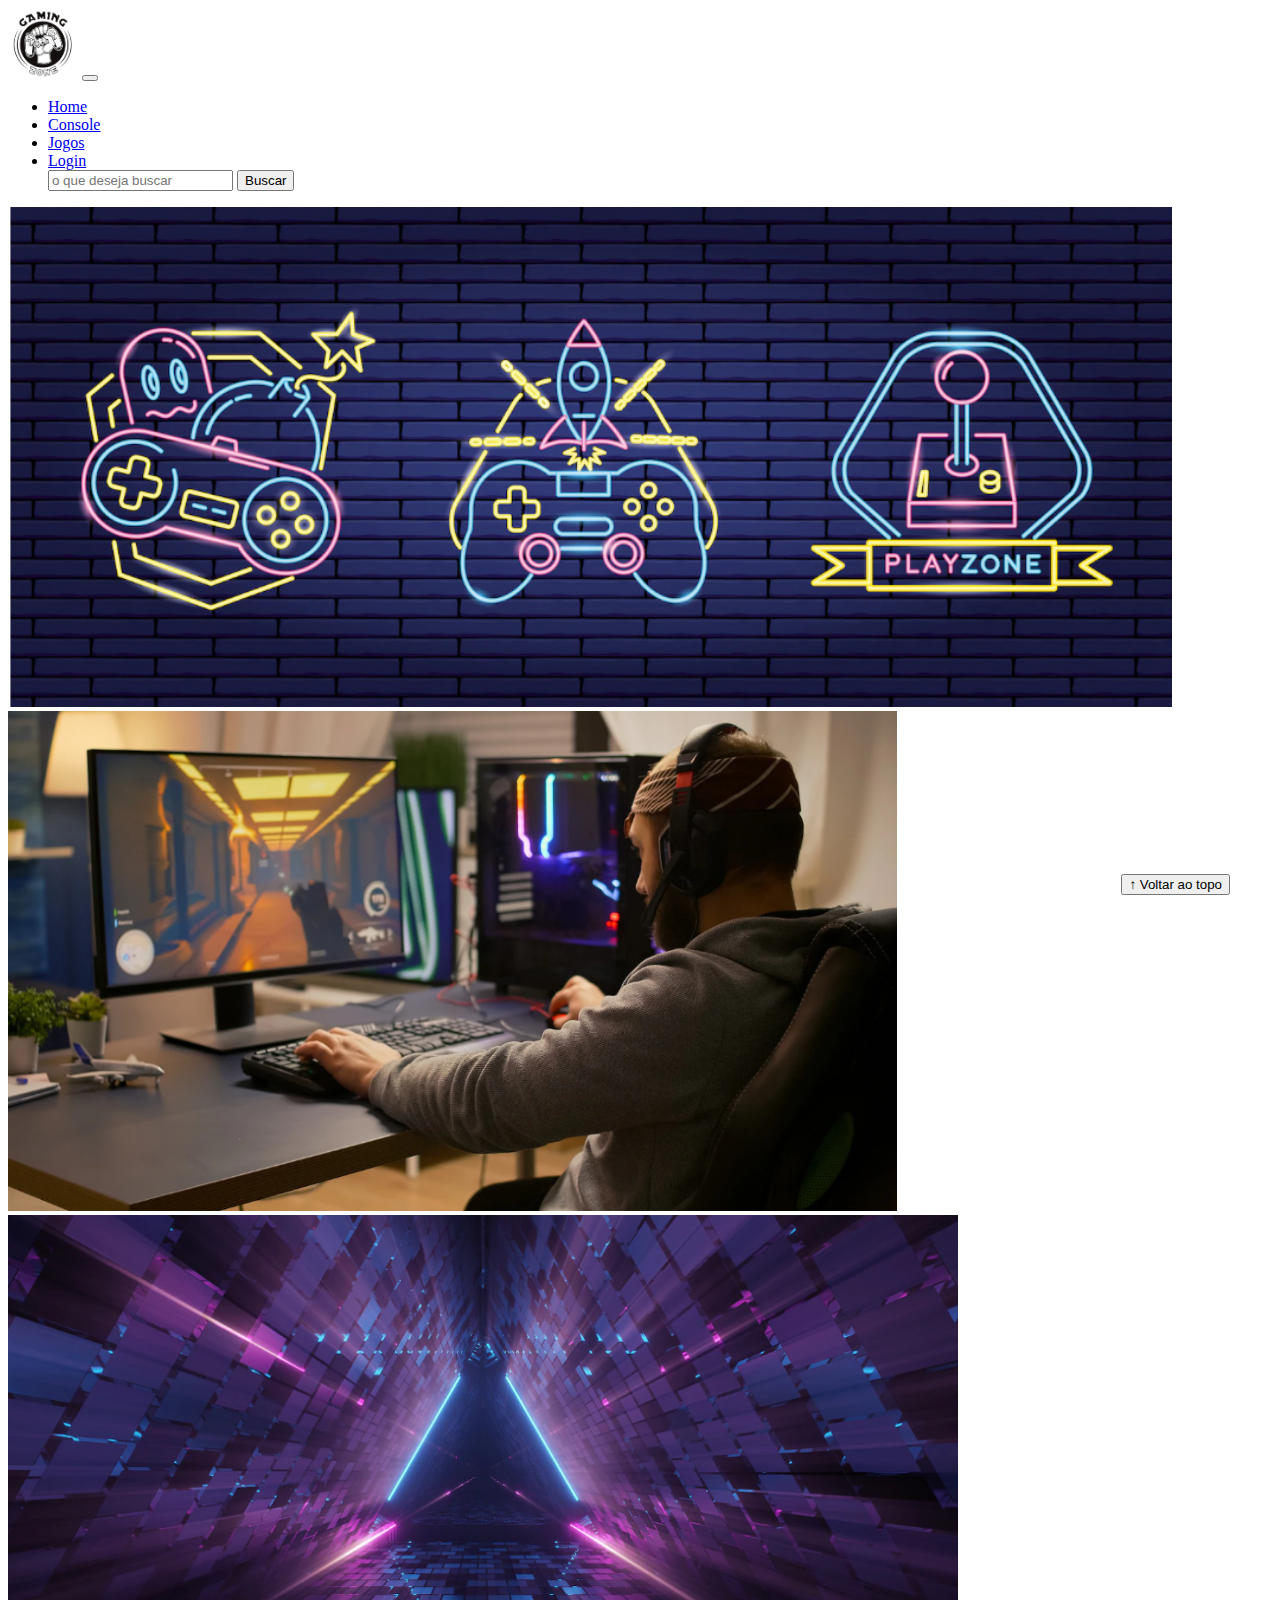
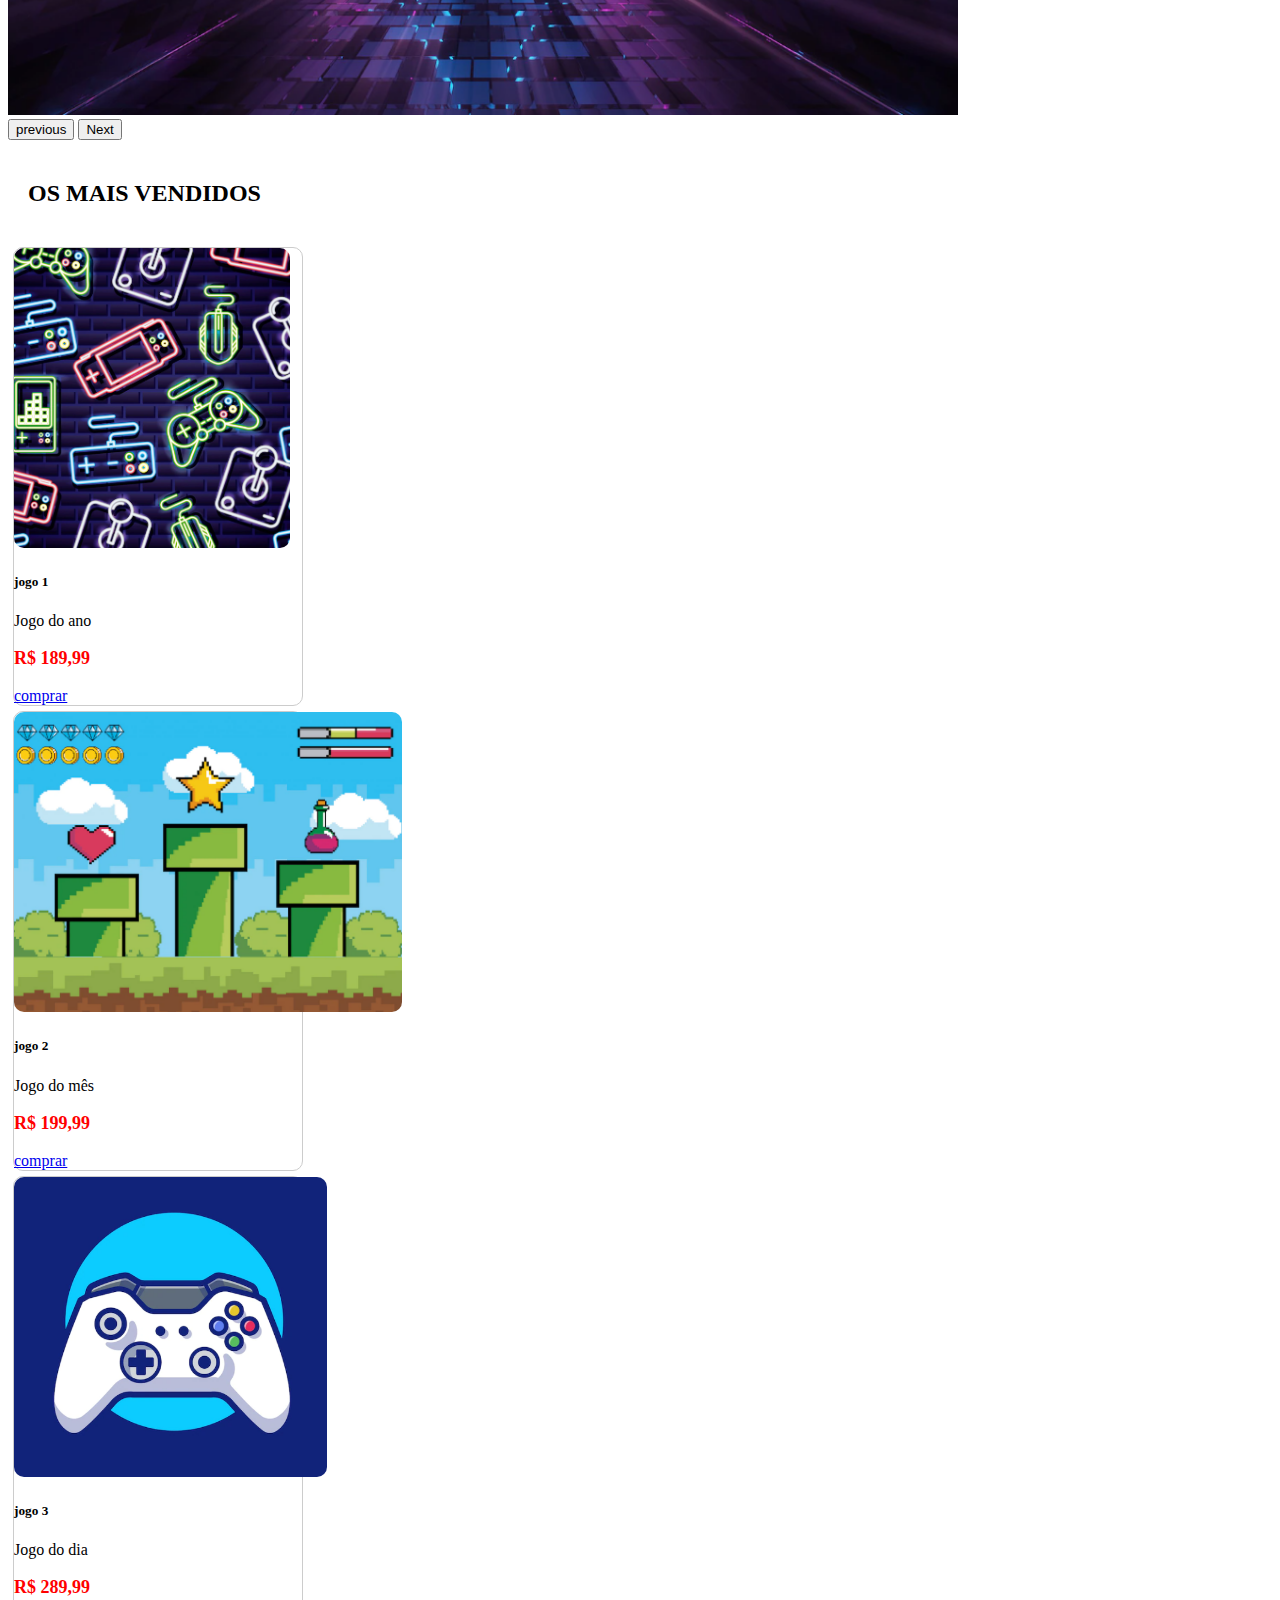
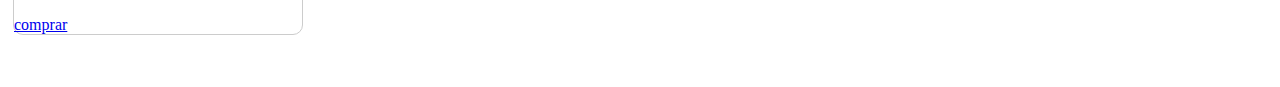
<file: index.html>
<!DOCTYPE html>
<html lang="pt-br">

<head>
  <meta charset="UTF-8">
  <meta http-equiv="X-UA-Compatible" content="IE=edge">
  <meta name="viewport" content="width=device-width, initial-scale=1.0">
  <title>LH Games</title>

  <link href="https://cdn.jsdelivr.net/npm/bootstrap@5.2.2/dist/css/bootstrap.min.css" rel="stylesheet"
    integrity="sha384-Zenh87qX5JnK2Jl0vWa8Ck2rdkQ2Bzep5IDxbcnCeuOxjzrPF/et3URy9Bv1WTRi" crossorigin="anonymous">

  <link rel="stylesheet" href="css/estilo.css">



</head>

<body>
  <header>
    <nav class="navbar navbar-expand-lg bg-body-tertiary">
      <div class="container-fluid">
        <a class="navbar-brand" href="ndex.html"><img src="img/logo.png"></a>
        <button class="navbar-toggler" type="button" data-bs-toggle="collapse" data-bs-target="#navbarSupportedContent" aria-controls="navbarSupportedContent" aria-expanded="false" aria-label="Toggle navigation">
          <span class="navbar-toggler-icon"></span>
        </button>
        <div class="collapse navbar-collapse" id="navbarSupportedContent">
          <ul class="navbar-nav me-auto mb-2 mb-lg-0">
            <li class="nav-item">
              <a class="nav-link active" aria-current="page" href="#">Home</a>
            </li>
            <li class="nav-item">
              <a class="nav-link" href="#">Console</a>
            </li>
            <li class="nav-item">
              <a class="nav-link" href="#">Jogos</a>
            </li>
            <li class="nav-item">
              <a class="nav-link" href="login.html">Login</a>
            </li>
          <form class="d-flex" role="search">
            <input class="form-control me-2" type="search" placeholder="o que deseja buscar" aria-label="Search">
            <button class="btn btn-outline-success" type="submit">Buscar</button>
          </form>
        </div>
      </div>
    </nav>
  </header>

  <main>



    <section id="section-banners" class="container-fluid">

      <div id="carouselExample" class="carousel slide">
        <div class="carousel-inner">
          <div class="carousel-item active">
            <img src="img/banner1.PNG" class="d-block w-100" alt="Venha comprar na nossa loja">
          </div>
          <div class="carousel-item">
            <img src="img/banner2.PNG" class="d-block w-100" alt="Promoção de produtos">
          </div>
          <div class="carousel-item">
            <img src="img/banner3.PNG" class="d-block w-100" alt="Várias novidades de produtos">
          </div>
        </div>
        <button class="carousel-control-prev" type="button" data-bs-target="#carouselExample" data-bs-slide="prev">
          <span class="carousel-control-prev-icon" aria-hidden="true"></span>
          <span class="visually-hidden">previous</span>
        </button>
        <button class="carousel-control-next" type="button" data-bs-target="#carouselExample" data-bs-slide="next">
          <span class="carousel-control-next-icon" aria-hidden="true"></span>
          <span class="visually-hidden">Next</span>
        </button>
      </div>

    </section>
    <section id="section-vendidos" class="container-fluid">

      <h2>OS MAIS VENDIDOS</h2>

<Div class="card-group">

      <div class="card" style="width: 18rem;">
        <img src="img/jogo1.PNG" class="card-img-top" alt="Jogo de aventura">
        <div class="card-body">
          <h5 class="card-title">jogo 1</h5>
          <p class="card-text">Jogo do ano</p>
          <p class="preco">R$ 189,99</p>
          <a href="#" class="btn btn-primary">comprar</a>
        </div>
      </div>

      <div class="card" style="width: 18rem;">
        <img src="img/jogo2.PNG" class="card-img-top" alt="Jogo de romance">
        <div class="card-body">
          <h5 class="card-title">jogo 2</h5>
          <p class="card-text">Jogo do mês</p>
          <p class="preco">R$ 199,99</p>
          <a href="#" class="btn btn-primary">comprar</a>
        </div>
      </div>

      <div class="card" style="width: 18rem;">
        <img src="img/jogo3.PNG" class="card-img-top" alt="Jogo de corrida">
        <div class="card-body">
          <h5 class="card-title">jogo 3</h5>
          <p class="card-text">Jogo do dia</p>
          <p class="preco">R$ 289,99</p>
          <a href="#" class="btn btn-primary">comprar</a>
        </div>
      </div>
    </Div>
    
    </section>


  </main>

  <footer>
    <p></p>
  </footer>

  <button id="voltar-topo" type="button" class="btn btn-outline-primary" onclick="topo()">&uarr; Voltar ao topo</button>

  <script src="js/script.js"></script>
  <script src="https://cdn.jsdelivr.net/npm/bootstrap@5.2.2/dist/js/bootstrap.bundle.min.js"
    integrity="sha384-OERcA2EqjJCMA+/3y+gxIOqMEjwtxJY7qPCqsdltbNJuaOe923+mo//f6V8Qbsw3" 
    crossorigin="anonymous"></script>


</body>

</html>
</file>
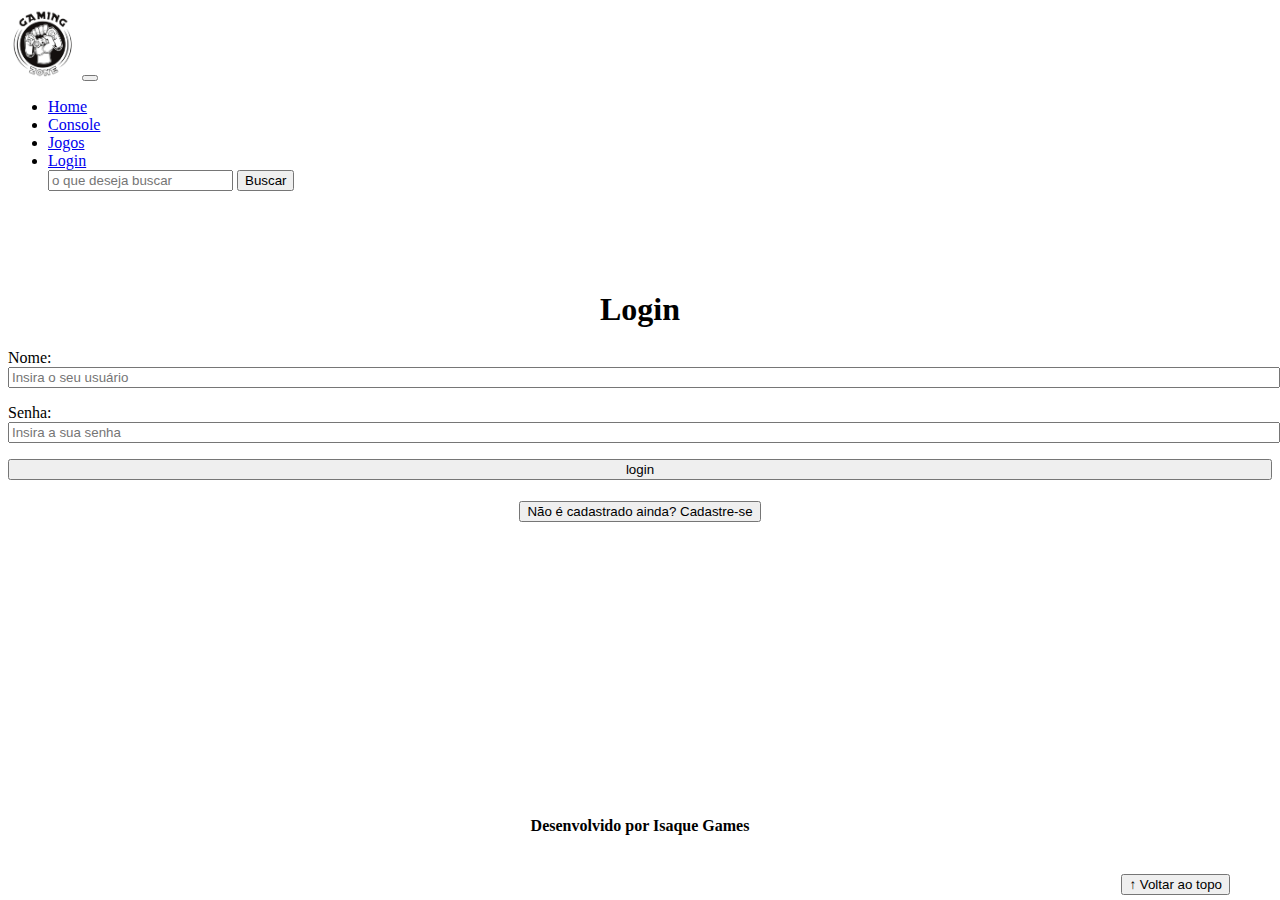
<file: login.html>
<!DOCTYPE html>
<html lang="pt-br">

<head>
    <meta charset="UTF-8">
    <meta http-equiv="X-UA-Compatible" content="IE=edge">
    <meta name="viewport" content="width=device-width, initial-scale=1.0">
    <title>LH Games - login</title>
    <link href="https://cdn.jsdelivr.net/npm/bootstrap@5.2.2/dist/css/bootstrap.min.css" rel="stylesheet"
        integrity="sha384-Zenh87qX5JnK2Jl0vWa8Ck2rdkQ2Bzep5IDxbcnCeuOxjzrPF/et3URy9Bv1WTRi" crossorigin="anonymous">
    <link rel="stylesheet" href="css/estilo.css">
</head>

<body>
    <header>
        <nav class="navbar navbar-expand-lg bg-body-tertiary">
      <div class="container-fluid">
        <a class="navbar-brand" href="ndex.html"><img src="img/logo.png"></a>
        <button class="navbar-toggler" type="button" data-bs-toggle="collapse" data-bs-target="#navbarSupportedContent" aria-controls="navbarSupportedContent" aria-expanded="false" aria-label="Toggle navigation">
          <span class="navbar-toggler-icon"></span>
        </button>
        <div class="collapse navbar-collapse" id="navbarSupportedContent">
          <ul class="navbar-nav me-auto mb-2 mb-lg-0">
            <li class="nav-item">
              <a class="nav-link active" aria-current="page" href="#">Home</a>
            </li>
            <li class="nav-item">
              <a class="nav-link" href="#">Console</a>
            </li>
            <li class="nav-item">
              <a class="nav-link" href="#">Jogos</a>
            </li>
            <li class="nav-item">
              <a class="nav-link" href="login.html">Login</a>
            </li>
          <form class="d-flex" role="search">
            <input class="form-control me-2" type="search" placeholder="o que deseja buscar" aria-label="Search">
            <button class="btn btn-outline-success" type="submit">Buscar</button>
          </form>
        </div>
      </div>
    </nav>
    </header>

    <main>
        <section id="section-login">
            <h1>Login</h1>
            <div class="d-flex justify-content-center">
                <form method="post" action="" id="login">
                    <p>
                        <label for="usuario">Nome: </label>
                        <input id="usuario" name="usuario" required="required" type="text"
                            placeholder="Insira o seu usuário" class="form-control" />
                    </p>
                    <p>
                        <label for="senha">Senha: </label>
                        <input id="senha" name="senha" required="required" type="password"
                            placeholder="Insira a sua senha" class="form-control" />
                    </p>
                    <p>
                        <input type="button" value="login" class="btn btn-primary" id="bt-login" onclick="login()" />
                    </p>
                </form>
            </div>
        </section>

        <section id="section-cadastro">
            <div id="botao-cadastrar">
                <button type="button" class="btn btn-info">Não é cadastrado ainda? Cadastre-se</button>
            </div>
            <div id="form-cadastrar">

                <h1>Criar minha conta</h1>
                <p>Informe os seus dados abaixo para criar sua conta.</p>

                <div class="d-flex justify-content-center">
                    <form method="post" action="" id="login">
                        <p>
                            <label for="usuario">Usuário: </label>
                            <input id="usuario" name="usuario" required="required" type="text"
                                placeholder="ex. nome de usuário" class="form-control" />
                        </p>
                        <p>
                            <label for="email">E-mail: </label>
                            <input id="email" name="email" required="required" type="email"
                                placeholder="seu@email.com.br" class="form-control" />
                        </p>
                        <p>
                            <label for="senha">Senha: </label>
                            <input id="senha" name="senha" required="required" type="password"
                                placeholder="mínimo de 6 caracteres" class="form-control" />
                        </p>
                        <p>
                            <input type="button" value="Cadastrar" class="btn btn-primary" id="bt-cadastrar"
                                onclick="cadastro()" />
                        </p>
                    </form>
                </div>

            </div>
        </section>

    </main>



    <footer>
        <p>Desenvolvido por Isaque Games</p>
    </footer>

    <button id="voltar-topo" type="button" class="btn btn-outline-primary">&uarr; Voltar ao topo</button>

    <script src="https://cdn.jsdelivr.net/npm/bootstrap@5.2.2/dist/js/bootstrap.bundle.min.js"
        integrity="sha384-OERcA2EqjJCMA+/3y+gxIOqMEjwtxJY7qPCqsdltbNJuaOe923+mo//f6V8Qbsw3"
        crossorigin="anonymous"></script>
    <script src="js/script.js"></script>

    <script src="https://code.jquery.com/jquery-3.6.1.js"
        integrity="sha256-3zlB5s2uwoUzrXK3BT7AX3FyvojsraNFxCc2vC/7pNI=" crossorigin="anonymous"></script>
    <script type="text/javascript" src="js/jquery-script.js"></script>

</body>

</html>
</file>
<file: css/estilo.css>
/*cabeçalho*/

header img {
    width: 70px;
    height: 70px;
}

/*Conteudo principal*/

main {
    min-height: 500px;
}

/*banner*/

#section-banners img {
    height: 500px;
}

/*Produtos vendidos*/

#sections-vendidos {
    text-align: center;
}
#section-vendidos h2 {
    font-weight: bold;
    padding: 20px;
}
#section-vendidos img {
    height: 300px;
    border-radius: 10px;
}
#section-vendidos .card {
    margin: 5px;
    border: 1px solid #ccc;
    border-radius: 10px;
}
#section-vendidos .preco {
    color: red;
    font-size: 18px;
    font-weight: bold;
}

/*Rodapé*/

footer {
    text-align: center;
}
footer p {
    font-weight: bold;
    padding: 10px;
}

/*Botão Voltar topo*/

#voltar-topo {
    position: fixed;
    bottom: 5px;
    right: 50px;
}

/* página de login  */

#section-login {
    margin-top: 100px;
}

#section-login  h1 {
text-align: center;
}

#section-login input {
    width: 100%;
}

/* Formulário de cadastro*/

#section-cadastro{
    padding: 5px;
    text-align: center;
    background-color: #fff;
}

#form-cadastrar {
    padding: 50px;
    display: none;
}
</file>
